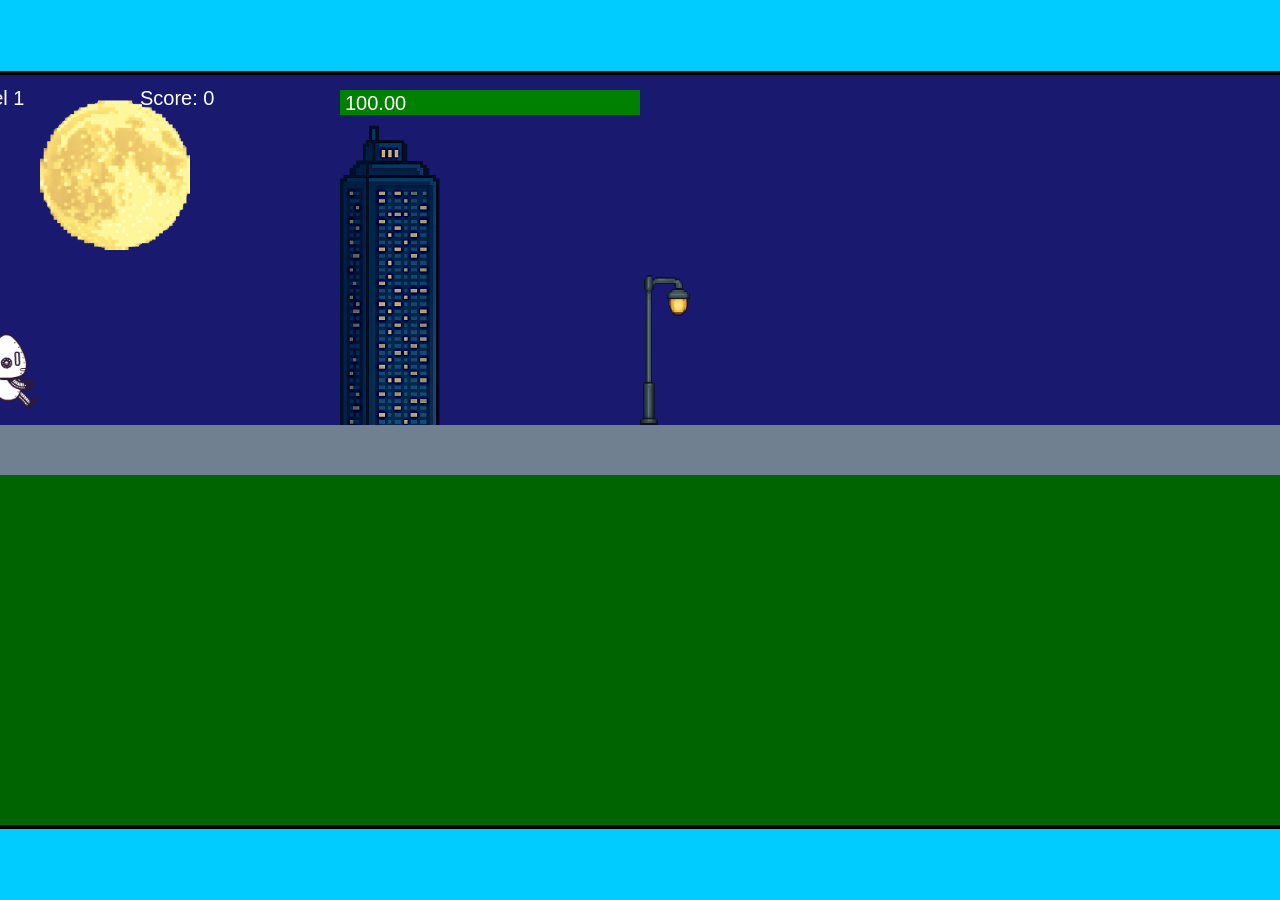
<file: fsd-projects/runtime/index.html>
<!DOCTYPE html>
<html lang="en">
  <head>
    <meta charset="UTF-8" />
    <meta name="viewport" content="width=device-width, initial-scale=1.0" />
    <title>Runtime Neo</title>
    <link rel="stylesheet" href="runtime.css" />
    <script src="https://code.jquery.com/jquery-3.1.0.js"></script>
    <script src="setup.js"></script>
    <script src="levels.js"></script>
    <script src="scenery.js"></script>
    <script src="student.js"></script>
    <script src="main.js"></script>
  </head>
  <body id="body">
    <canvas id="gameCanvas" width="1400" height="750"></canvas>
    <img id="player" src="images/halle.png" />
    <img id="projectile" src="images/projectile.png" />
    <img id="basicPlatform" src="images/interactable/basicPlatform.png" />
    <img id="spikes" src="images/interactable/spikes.png" />
    <img id="bug" src="images/interactable/bug.png" />
    <img id="healthUp" src="images/interactable/healthUp.png" />
    <img id="flag" src="images/interactable/flag.png" />
    <img id="moon" src="images/backgrounds/moon.png" />
    <img id="building" src="images/backgrounds/building.png" />
    <img id="lamp" src="images/backgrounds/lamp.png" />
  </body>
</html>
</file>
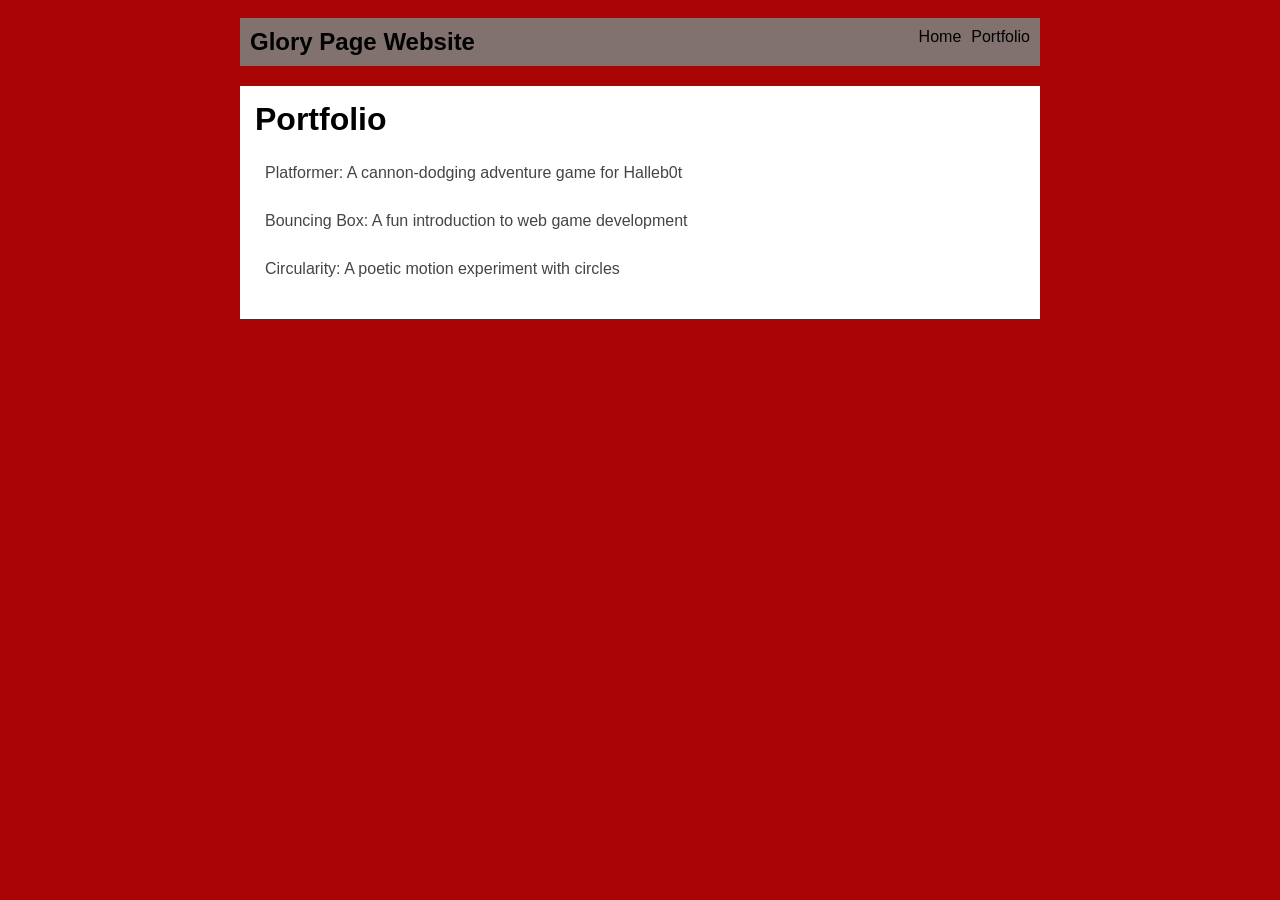
<file: portfolio.html>
<!DOCTYPE html>
<html>
  <head>
    <title>Glory Page</title>
    <link rel="stylesheet" href="style.css"/>
  </head>

  <body>
    <!-- All content goes here -->
    <div id="all-contents">
      <nav>
        <h1> Glory Page Website</h1>
        <ul id="nav-ul">
            <li class="nav-li">
                <a href="index.html">Home</a>
            </li>
            <li class="'nav-li">
                <a href="portfolio.html">Portfolio</a>
            </li>
        </ul>
      </nav>
      
      <main>

        <div class="content">

            <h1>Portfolio</h1>

            <ul id="portfolio" >
                

                <li>
                    <a href="fsd-projects/platformer/">
                        Platformer: A cannon-dodging adventure game for Halleb0t
                    </a>
                </li>
                <li>
                    <a href="fsd-projects/bouncing-box/">Bouncing Box: A fun introduction to web game development</a>
                </li>
                <li>
                    <a href="fsd-projects/circularity/">Circularity: A poetic motion experiment with circles</a>
                </li>
            </ul>

        </div>
        <!-- end of div for content -->

      </main>

    </div>  
    <!-- end of div for all-contents -->
  </body>
</html>
</file>
<file: fsd-projects/runtime/runtime.css>
/* runtime.css */
/* Styles for Runtime Neo auto-runner game */

img {
  display: none;
}

#gameCanvas {
  position: absolute;
  border: 4px solid #000;
  top: 50%;
  left: 50%;
  transform: translate(-50%, -50%);
}

body {
  margin: 0;
  background-color: #00ccff;
  font-family: Arial, sans-serif;
  text-align: center;
  overflow: hidden;
}
</file>
<file: style.css>
body {
    background: rgb(170, 5, 5);
    color: rgb(45, 45, 45);
    padding: 10px;
    font-family: Arial, sans-serif;
}

#all-contents {
    max-width: 800px;
    margin: auto;
}

/* navigation menu */
nav {
    background: rgb(129, 114, 111);
    margin: 0 auto;
    display: flex;
    padding: 10px;
    margin-bottom: 20px;
}

h1 {
    display: flex;
    align-items: center;
    color: rgb(0, 0, 0);
    flex: 1;
    margin: 0;
}

#nav-ul {
    list-style-type: none;
    margin: 0;
    padding: 0;
    display: flex;
}

.nav-li {
    display: inline-block;
    padding: 0 10px;
}

a {
    text-decoration: none;
    color: rgb(0, 0, 0);
}

/* main container area beneath menu */
main {
    background: rgb(255, 255, 255);
    display: flex;
    margin-top: 20px;
}

.sidebar {
    margin-right: 25px;
    padding: 10px;
}

.sidebar-img {
    width: 200px;
}

.content {
    flex: 1;
    padding: 15px;
}

/* interests section styles */
#interests {
    border: 4px rgb(0, 0, 0) ridge;
    padding: 8px;
    margin-top: 20px;
}

h2, h3 {
    margin: 0px;
}


/* Portfolio styles */
.content h1 {
  color: black;
}

#portfolio {
  list-style-type: none;
  padding-left: 0;
}

#portfolio li {
  background: #fff;
  padding: 10px;
  border-radius: 10px;
  margin-bottom: 10px;
}

#portfolio li:hover {
  background: #eee;
}

#portfolio a {
  text-decoration: none;
  color: #454545;
}
</file>
